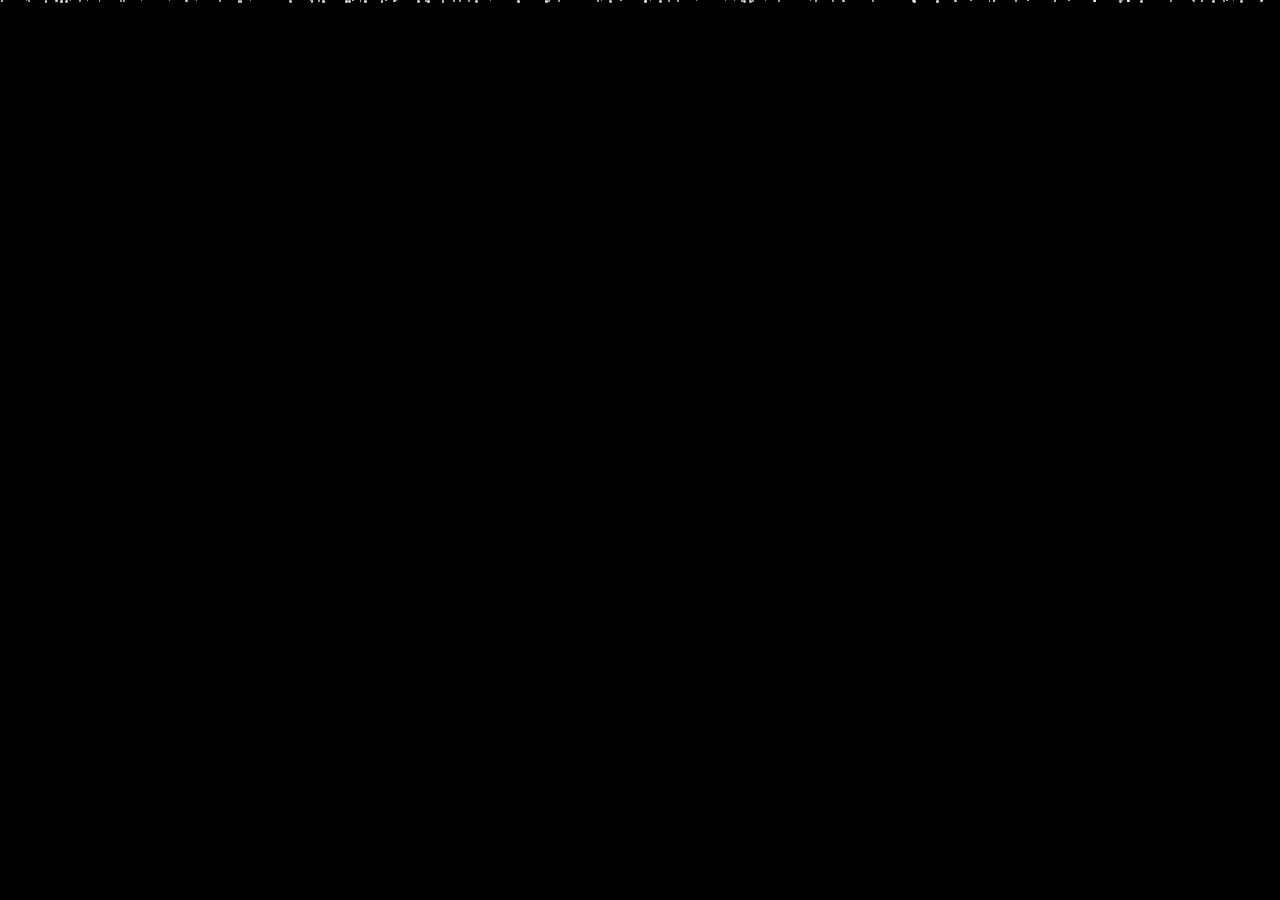
<file: index.html>
<!DOCTYPE html>
<html lang="es">
<head>
    <meta charset="UTF-8">
    <meta http-equiv="X-UA-Compatible" content="IE=edge">
    <meta name="viewport" content="width=device-width, initial-scale=1.0">
    <link rel="icon" href="img/flowers.png" type="image/x-icon">
    <link rel="stylesheet" href="css/index.css">
    <title>Mensaje Especial</title>
</head>
<body>
    <div class="space" id="space"></div>
    
    <div class="container">
        <h1 class="title hacker-effect" id="title">FELIZ DÍA DE LAS FLORES AMARILLAS</h1>
        <p class="message red" id="message1">Hermosa</p>
        <p class="message" id="message2">TENGO UN REGALO ESPECIAL PARA TI</p>
        
        <div class="button" id="button">
            <button class="btn" onclick="location.href='index1.html'">
                VER TU REGALO
            </button>
        </div>
    </div>

    <script src="js/index.js"></script>
</body>
</html>
</file>
<file: css/index.css>
/* CSS para index.html */

* {
    margin: 0;
    padding: 0;
    box-sizing: border-box;
    font-family: 'Courier New', monospace;
}

body {
    background: #000;
    color: #fff;
    min-height: 100vh;
    overflow: hidden;
    display: flex;
    flex-direction: column;
    justify-content: center;
    align-items: center;
    position: relative;
}

/* Efecto de espacio con puntos blancos */
.space {
    position: fixed;
    top: 0;
    left: 0;
    width: 100%;
    height: 100%;
    z-index: -1;
    overflow: hidden;
}

.particle {
    position: absolute;
    background-color: #fff;
    border-radius: 50%;
    animation: fall linear infinite;
    opacity: 0.8;
}

@keyframes fall {
    0% {
        transform: translateY(-10px);
        opacity: 0;
    }
    10% {
        opacity: 1;
    }
    90% {
        opacity: 0.8;
    }
    100% {
        transform: translateY(100vh);
        opacity: 0;
    }
}

.container {
    text-align: center;
    padding: 20px;
    max-width: 1000px;
    z-index: 10;
}

.title {
    font-size: 3.5rem;
    margin-bottom: 30px;
    color: yellow;
    text-shadow: 0 0 10px yellow, 0 0 20px yellow;
    opacity: 0;
    transform: translateY(50px);
    transition: opacity 2s, transform 2s;
    font-weight: 900;
    letter-spacing: 2px;
    text-transform: uppercase;
}

.title.visible {
    opacity: 1;
    transform: translateY(0);
}

.message {
    font-size: 2rem;
    margin: 30px 0;
    color: #fff;
    text-shadow: 0 0 10px #fff, 0 0 20px #fff;
    opacity: 0;
    transform: translateY(50px);
    transition: opacity 2s, transform 2s;
    font-weight: 700;
    letter-spacing: 1px;
    text-transform: uppercase;
}

.message.visible {
    opacity: 1;
    transform: translateY(0);
}

.message.red {
    color: yellow;
    text-shadow: 0 0 10px yellow, 0 0 20px yellow;
}

.button {
    margin-top: 50px;
    opacity: 0;
    transition: opacity 2s;
}

.button.visible {
    opacity: 1;
}

.btn {
    background: transparent;
    border: 2px solid #9900ff;
    padding: 15px 40px;
    font-size: 1.5rem;
    color: #9500ff;
    border-radius: 5px;
    cursor: pointer;
    box-shadow: 0 0 15px rgba(255, 0, 0, 0.7);
    transition: all 0.3s;
    text-decoration: none;
    display: inline-block;
    font-weight: 700;
    text-transform: uppercase;
    letter-spacing: 2px;
}

.btn:hover {
    background: rgba(255, 0, 0, 0.2);
    box-shadow: 0 0 25px rgba(255, 0, 0, 0.9);
    transform: scale(1.05);
}

.hacker-effect {
    position: relative;
    overflow: hidden;
}

.hacker-effect::after {
    content: "";
    position: absolute;
    top: 0;
    right: 0;
    width: 5px;
    height: 100%;
    background-color: #a6c91a;
    animation: blink 0.8s infinite;
}

@keyframes blink {
    0%, 100% { opacity: 0; }
    50% { opacity: 1; }
}

@media (max-width: 768px) {
    .title {
        font-size: 2.5rem;
    }
    
    .message {
        font-size: 1.5rem;
    }
    
    .btn {
        padding: 12px 30px;
        font-size: 1.2rem;
    }
}
</file>
